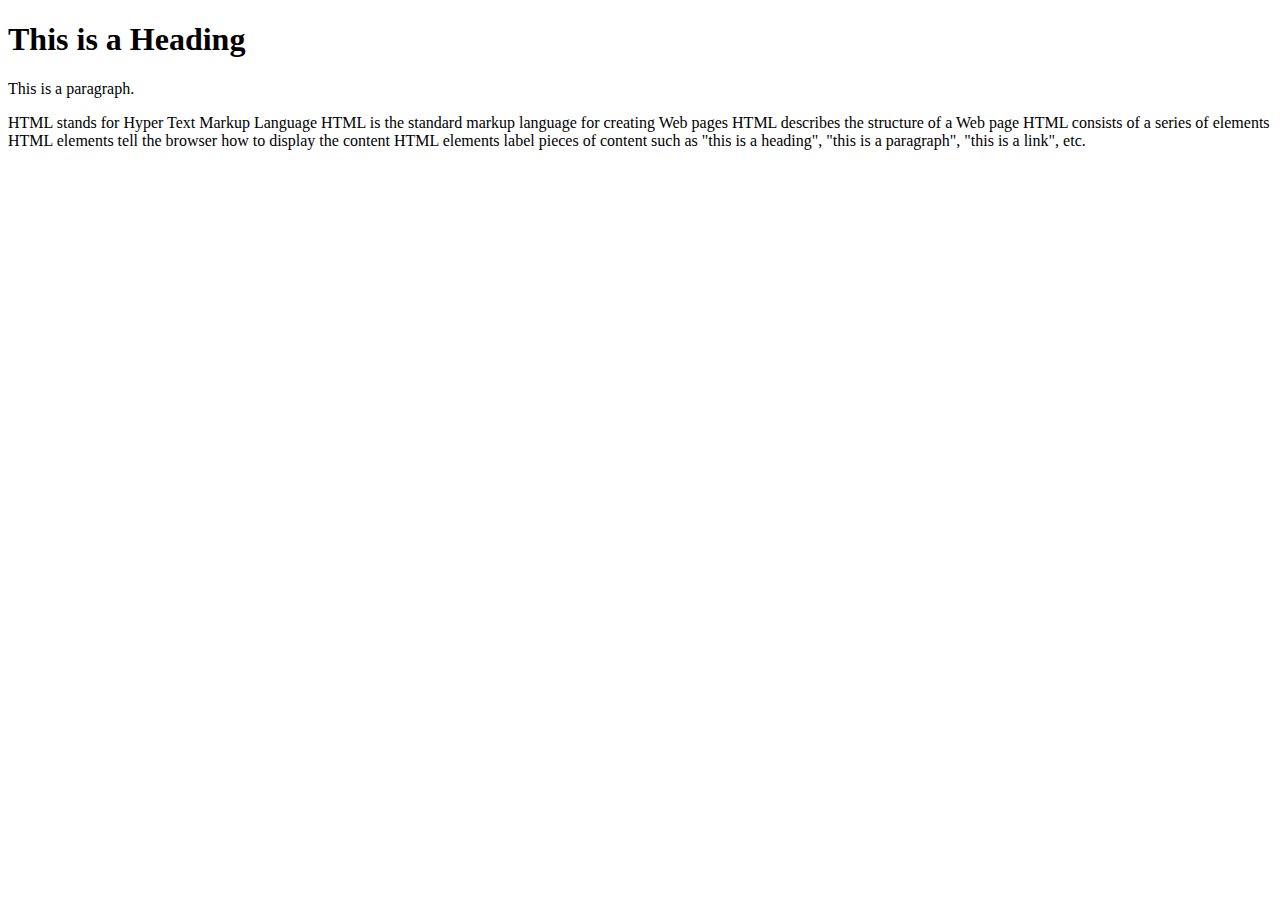
<file: Home.html>
<!DOCTYPE html>
<html>
<head>
<title>Page Title</title>
</head>
<body>

<h1>This is a Heading</h1>
<p>This is a paragraph.</p>
<p> HTML stands for Hyper Text Markup Language
HTML is the standard markup language for creating Web pages
HTML describes the structure of a Web page
HTML consists of a series of elements
HTML elements tell the browser how to display the content
HTML elements label pieces of content such as "this is a heading", "this is a paragraph", "this is a link", etc. </p>
</body>
</html>
</file>
